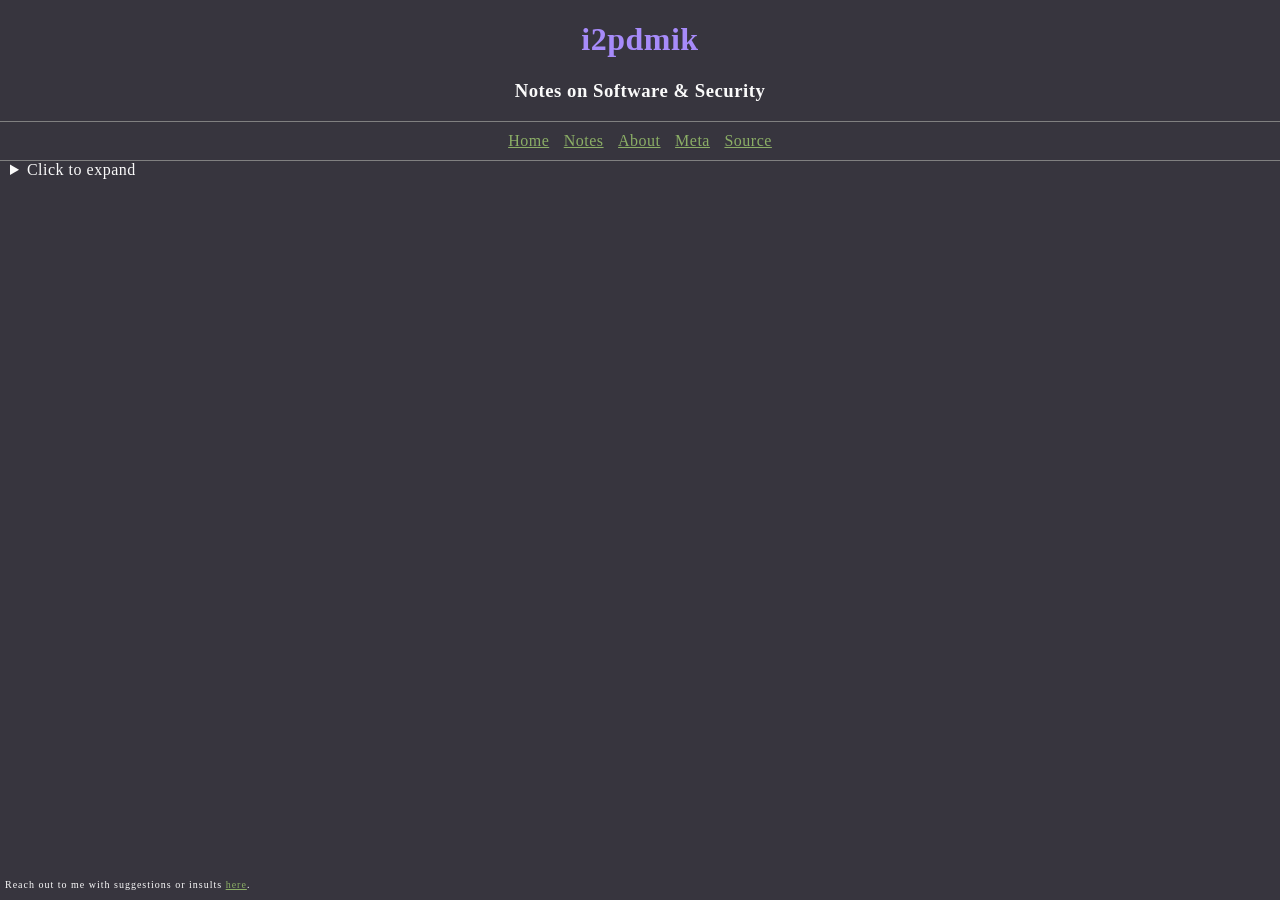
<file: index.html>
<!DOCTYPE html>
<html lang="en">
<head>
  <meta charset="UTF-8">
  <meta name="robots" content="none, nosnippet, noimageindex">
  <meta name="referrer" content="same-origin">
  <meta http-equiv="Permissions-Policy" content="geolocation=(), microphone=(), camera=()">
  <meta http-equiv="Content-Security-Policy" content="default-src 'none'; style-src 'self'; img-src 'self'; font-src 'self'; connect-src 'none'; object-src 'none'; base-uri 'none'; frame-ancestors 'none'; form-action 'none';">
  <meta http-equiv="X-Content-Type-Options" content="nosniff">
  <meta http-equiv="X-Frame-Options" content="DENY">
  <title>i2pdmik</title>
  <link rel="stylesheet" type="text/css" href="css/style.css">
  <link rel="icon" type="image/png" href="favicon.png">
</head>
<body>
  <header>
    <h1>i2pdmik</h1>
    <h3>Notes on Software & Security</h3>
    <nav>
      <a href="index.html">Home</a>
      <a href="notes.html">Notes</a>
      <a href="about.html">About</a>
      <a href="meta.html">Meta</a>
      <a href="source.html">Source</a>
    </nav>
  </header>

  <main>
    <details>
      <summary>Click to expand</summary>
      <p>Additional information that is shown when expanded.</p>
    </details>
  </main>

  <footer>
    <p>Reach out to me with suggestions or insults <a href="/">here</a>.</p>
  </footer>
</body>
</html>
</file>
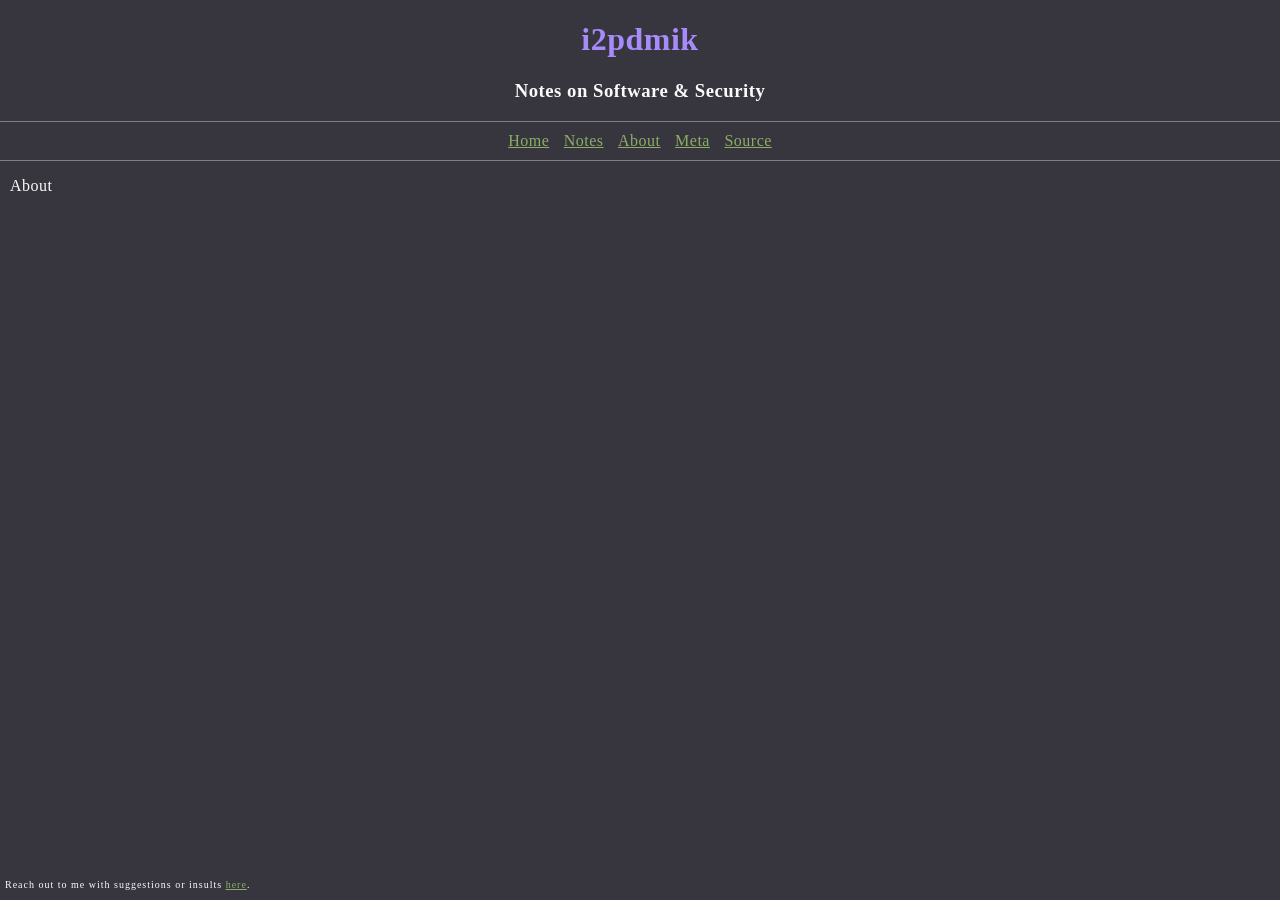
<file: about.html>
<!DOCTYPE html>
<html lang="en">
<head>
  <meta charset="UTF-8">
  <meta name="robots" content="none, nosnippet, noimageindex">
  <meta name="referrer" content="same-origin">
  <meta http-equiv="Permissions-Policy" content="geolocation=(), microphone=(), camera=()">
  <meta http-equiv="Content-Security-Policy" content="default-src 'none'; style-src 'self'; img-src 'self'; font-src 'self'; connect-src 'none'; object-src 'none'; base-uri 'none'; frame-ancestors 'none'; form-action 'none';">
  <meta http-equiv="X-Content-Type-Options" content="nosniff">
  <meta http-equiv="X-Frame-Options" content="DENY">
  <title>i2pdmik</title>
  <link rel="stylesheet" type="text/css" href="css/style.css">
  <link rel="icon" type="image/png" href="favicon.png">
</head>
<body>
  <header>
    <h1>i2pdmik</h1>
    <h3>Notes on Software & Security</h3>
    <nav>
      <a href="index.html">Home</a>
      <a href="notes.html">Notes</a>
      <a href="about.html">About</a>
      <a href="meta.html">Meta</a>
      <a href="source.html">Source</a>
    </nav>
  </header>

  <main>
    <p>About</p>
  </main>

  <footer>
    <p>Reach out to me with suggestions or insults <a href="/">here</a>.</p>
  </footer>
</body>
</html>
</file>
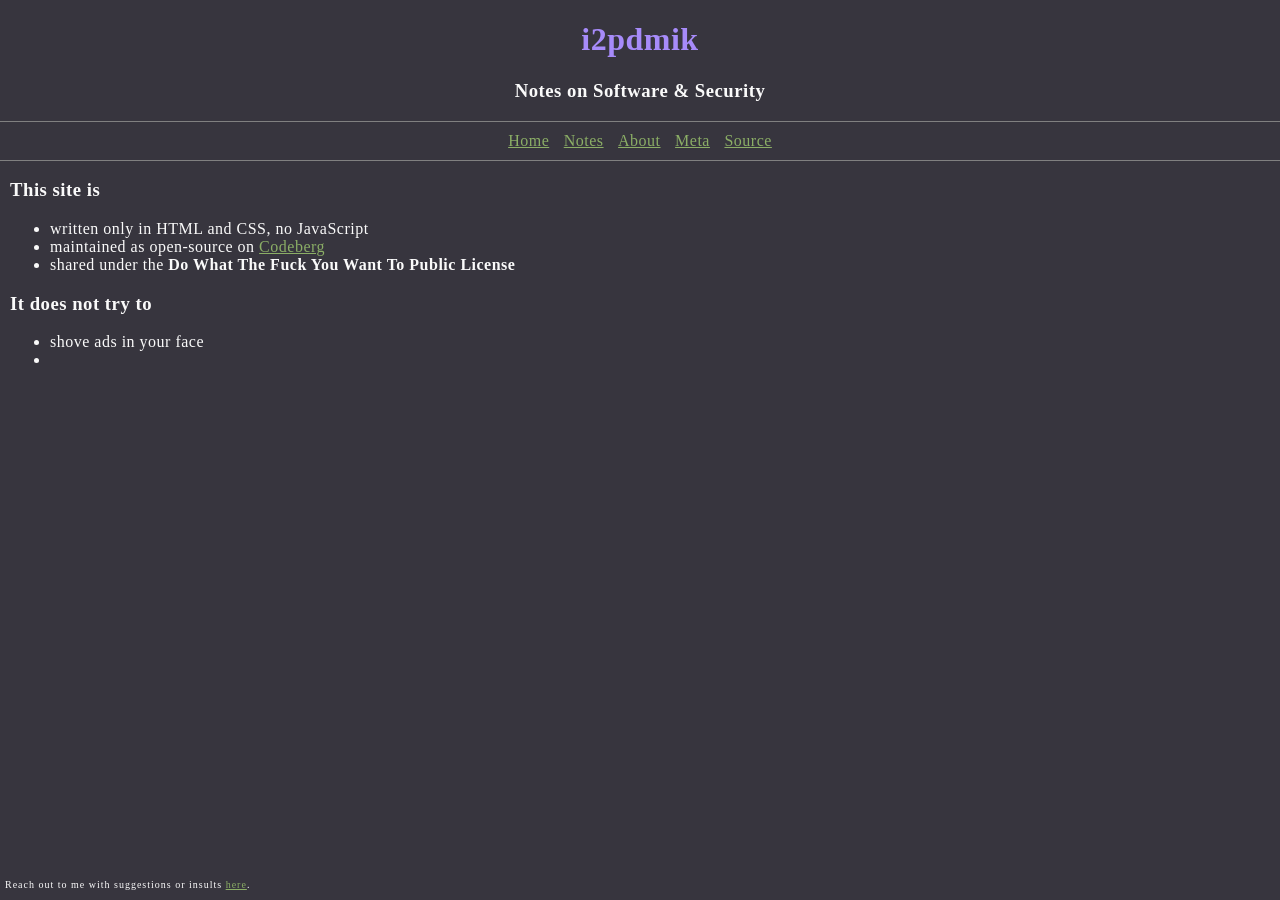
<file: meta.html>
<!DOCTYPE html>
<html lang="en">
<head>
  <meta charset="UTF-8">
  <meta name="robots" content="none, nosnippet, noimageindex">
  <meta name="referrer" content="same-origin">
  <meta http-equiv="Permissions-Policy" content="geolocation=(), microphone=(), camera=()">
  <meta http-equiv="Content-Security-Policy" content="default-src 'none'; style-src 'self'; img-src 'self'; font-src 'self'; connect-src 'none'; object-src 'none'; base-uri 'none'; frame-ancestors 'none'; form-action 'none';">
  <meta http-equiv="X-Content-Type-Options" content="nosniff">
  <meta http-equiv="X-Frame-Options" content="DENY">
  <title>i2pdmik</title>
  <link rel="stylesheet" type="text/css" href="css/style.css">
  <link rel="icon" type="image/png" href="favicon.png">
</head>
<body>
  <header>
    <h1>i2pdmik</h1>
    <h3>Notes on Software & Security</h3>
    <nav>
      <a href="index.html">Home</a>
      <a href="notes.html">Notes</a>
      <a href="about.html">About</a>
      <a href="meta.html">Meta</a>
      <a href="source.html">Source</a>
    </nav>
  </header>

  <main>
    <article>
      <h3>This site is</h3>
      <ul>
        <li>written only in HTML and CSS, no JavaScript</li>
        <li>maintained as open-source on <a href="/">Codeberg</a></li>
        <li>shared under the <b>Do What The Fuck You Want To Public License</b>
      </ul>
      <h3>It does not try to</h3>
      <ul>
        <li>shove ads in your face</li>
        <li></li>
      </ul>
    </article>
  </main>

  <footer>
    <p>Reach out to me with suggestions or insults <a href="/">here</a>.</p>
  </footer>
</body>
</html>
</file>
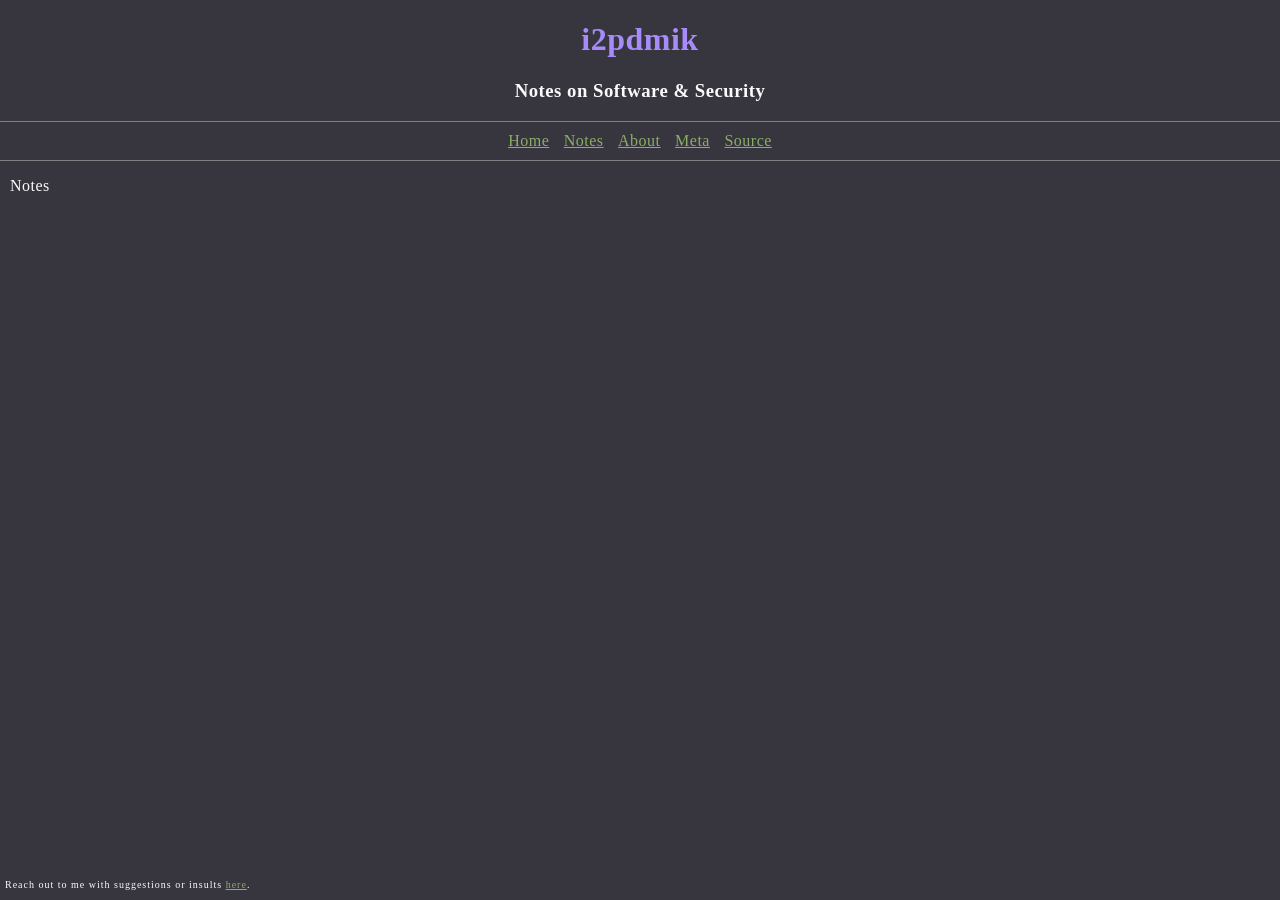
<file: notes.html>
<!DOCTYPE html>
<html lang="en">
<head>
  <meta charset="UTF-8">
  <meta name="robots" content="none, nosnippet, noimageindex">
  <meta name="referrer" content="same-origin">
  <meta http-equiv="Permissions-Policy" content="geolocation=(), microphone=(), camera=()">
  <meta http-equiv="Content-Security-Policy" content="default-src 'none'; style-src 'self'; img-src 'self'; font-src 'self'; connect-src 'none'; object-src 'none'; base-uri 'none'; frame-ancestors 'none'; form-action 'none';">
  <meta http-equiv="X-Content-Type-Options" content="nosniff">
  <meta http-equiv="X-Frame-Options" content="DENY">
  <title>i2pdmik</title>
  <link rel="stylesheet" type="text/css" href="css/style.css">
  <link rel="icon" type="image/png" href="favicon.png">
</head>
<body>
  <header>
    <h1>i2pdmik</h1>
    <h3>Notes on Software & Security</h3>
    <nav>
      <a href="index.html">Home</a>
      <a href="notes.html">Notes</a>
      <a href="about.html">About</a>
      <a href="meta.html">Meta</a>
      <a href="source.html">Source</a>
    </nav>
  </header>

  <main>
    <p>Notes</p>
  </main>

  <footer>
    <p>Reach out to me with suggestions or insults <a href="/">here</a>.</p>
  </footer>
</body>
</html>
</file>
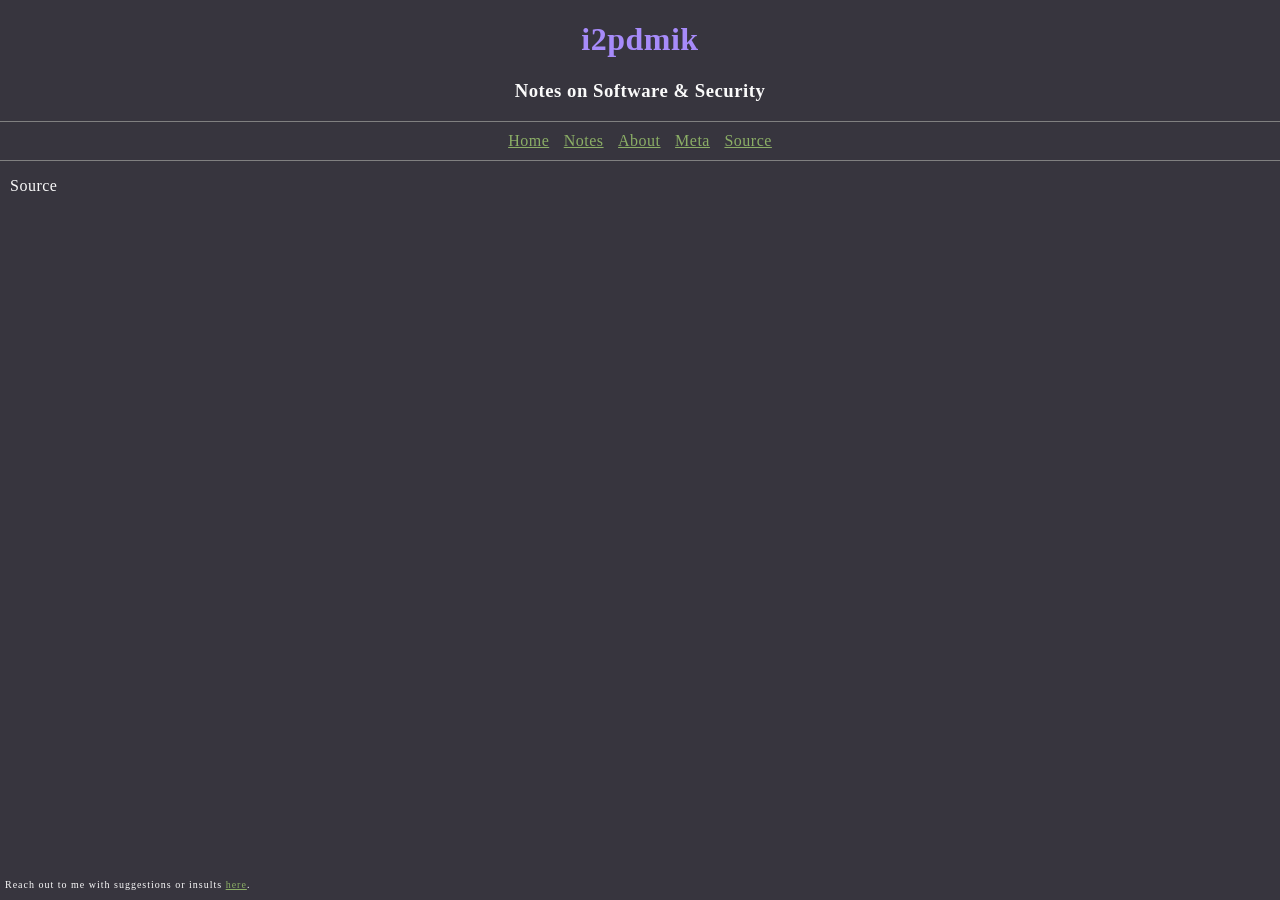
<file: source.html>
<!DOCTYPE html>
<html lang="en">
<head>
  <meta charset="UTF-8">
  <meta name="robots" content="none, nosnippet, noimageindex">
  <meta name="referrer" content="same-origin">
  <meta http-equiv="Permissions-Policy" content="geolocation=(), microphone=(), camera=()">
  <meta http-equiv="Content-Security-Policy" content="default-src 'none'; style-src 'self'; img-src 'self'; font-src 'self'; connect-src 'none'; object-src 'none'; base-uri 'none'; frame-ancestors 'none'; form-action 'none';">
  <meta http-equiv="X-Content-Type-Options" content="nosniff">
  <meta http-equiv="X-Frame-Options" content="DENY">
  <title>i2pdmik</title>
  <link rel="stylesheet" type="text/css" href="css/style.css">
  <link rel="icon" type="image/png" href="favicon.png">
</head>
<body>
  <header>
    <h1>i2pdmik</h1>
    <h3>Notes on Software & Security</h3>
    <nav>
      <a href="index.html">Home</a>
      <a href="notes.html">Notes</a>
      <a href="about.html">About</a>
      <a href="meta.html">Meta</a>
      <a href="source.html">Source</a>
    </nav>
  </header>

  <main>
    <p>Source</p>
  </main>

  <footer>
    <p>Reach out to me with suggestions or insults <a href="/">here</a>.</p>
  </footer>
</body>
</html>
</file>
<file: css/style.css>
body {
  font-family: serif;
  margin: 0;
  padding: 0;
  box-sizing: border-box;
  background-color: #37353E;
  color: #FAFAFA;
  letter-spacing: 0.5px;
}

h1 { color: #A78BFA; }
a { color: #8BAE66; }
a:visited { color: #628141; }


header {
  text-align: center;
}

main, section, aside { padding: 0 10px; }

nav {
  border-top: 1px solid grey;
  border-bottom: 1px solid grey;
  padding: 10px 0; 
}

nav a { padding: 0 5px; } 

footer {
  position: absolute;
  bottom: 0;
  padding: 0 5px;
  font-size: 10px;
  letter-spacing: 1px;
}
</file>
